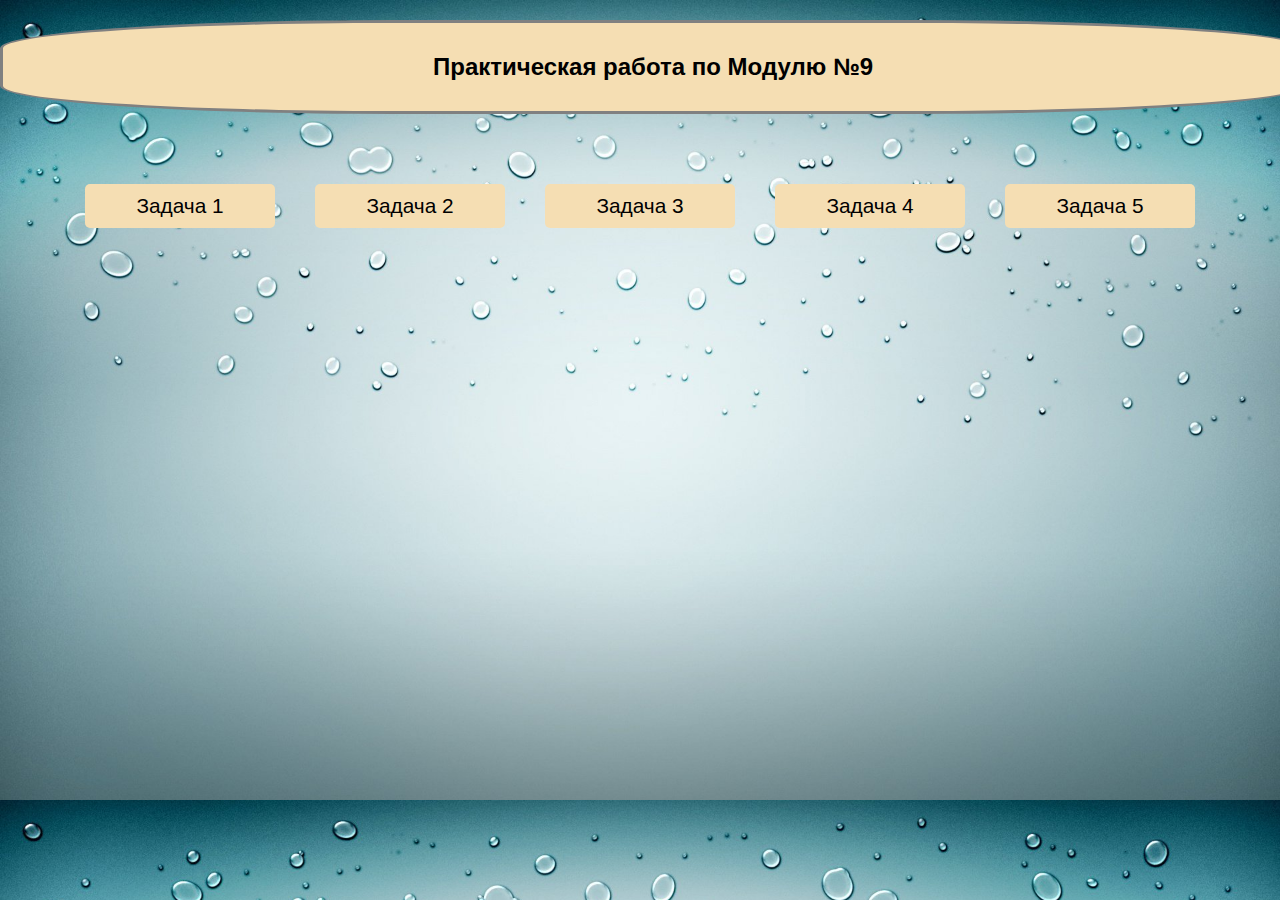
<file: index.html>
<!DOCTYPE html>
<html lang="en">
<head>
    <meta charset="UTF-8">
    <title>JS-Start</title>
    <link rel="stylesheet" href="style.css">
</head>
<body>
<header>
<div class="container">
  <div class="container-header">
    <div class="header-title">
      <h2>Практическая работа по Модулю №9</h2>
    </div>
  </div>
</div>
</header>
<main>
  <div class="container"> 
    <div class="container-main">
    <ul>
        <li>
           <a href="task1/index.html">Задача 1</a>
        </li>
        <li>
           <a href="task2/index.html">Задача 2</a>
        </li>
        <li>
           <a href="task3/index.html">Задача 3</a>
        </li>
        <li>
           <a href="task4/index.html">Задача 4</a>
         </li>
         <li>
           <a href="task5/index.html">Задача 5</a>
         </li>
     </ul>
    </div>
  </div>
</main>
<footer>

</footer>
</body>
</html>
</file>
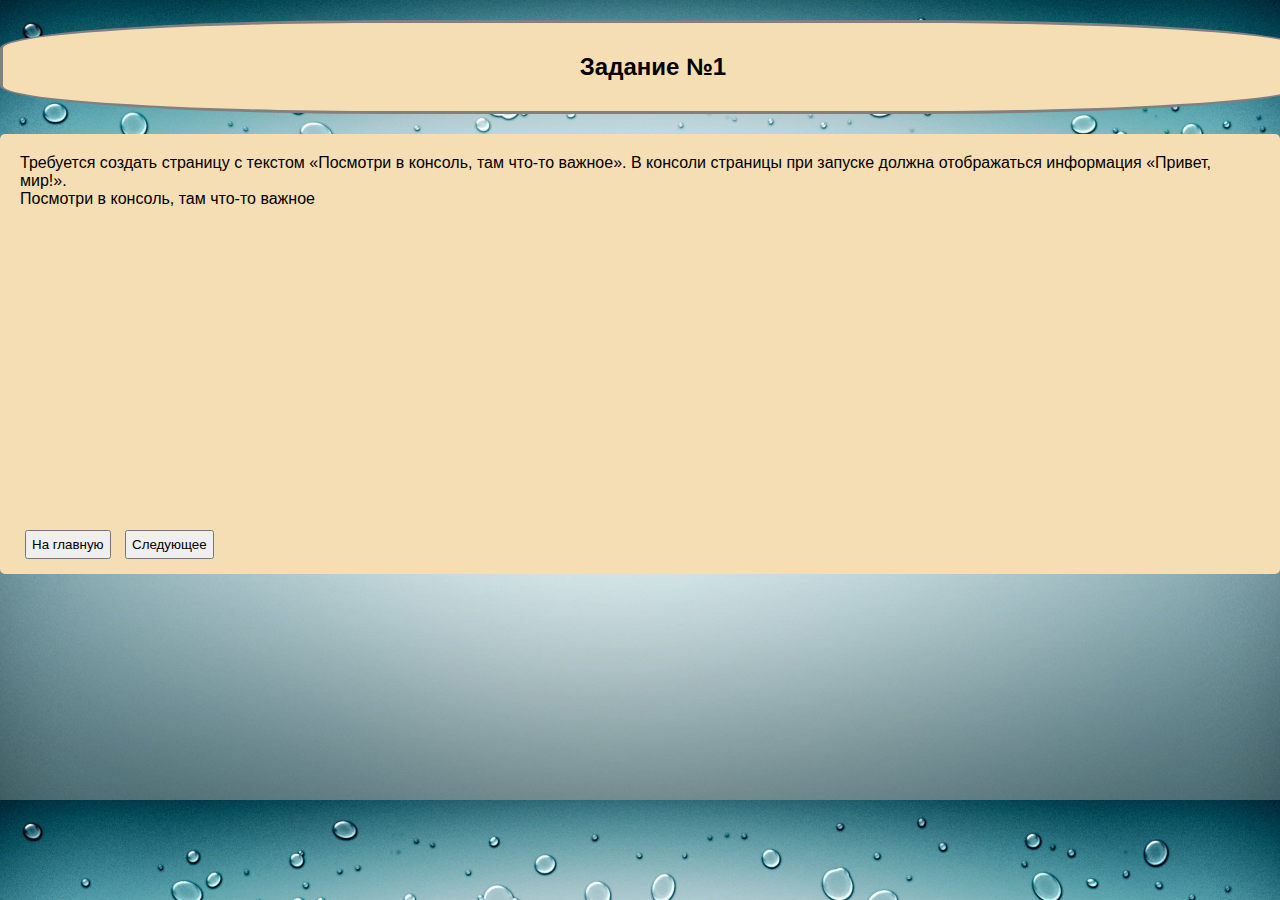
<file: task1/index.html>
<!DOCTYPE html>
<html lang="en">
<head>
    <meta charset="UTF-8">
    <title>JS-Start. 1 задача</title>
    <link rel="stylesheet" href="../style.css">
</head>
<body>
    <header>
        <div class="container">
          <div class="container-header">
            <div class="header-title">
              <h2>Задание №1</h2>
            </div>
          </div>
        </div>
    </header>
<main>
  <div class="container">
    <div class="container-main2">
      <p>Требуется создать страницу с текстом «‎Посмотри в консоль, там что-то важное»‎. В консоли страницы при запуске должна отображаться информация «‎Привет, мир!»‎.</p>
      <p>Посмотри в консоль, там что-то важное</p>
      <div class="div-btnNavigation">
        <a href="../index.html"><button class="btnNavigation">На главную</button></a>
        <a href="../task2/index.html"><button class="btnNavigation">Следующее</button></a>
      </div>
    </div>
  </div>
</main>
</body>
<script src="script.js"></script>
</html>
</file>
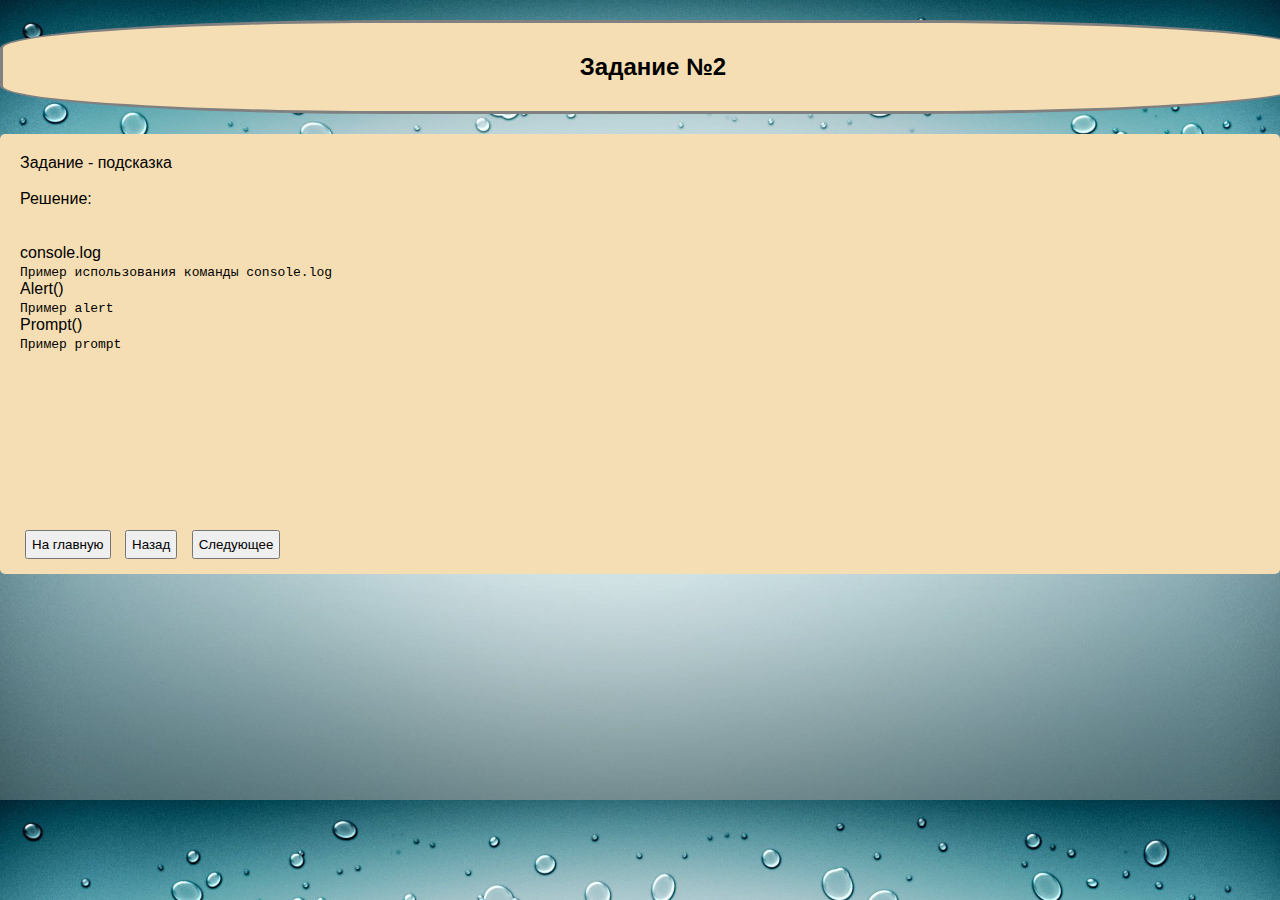
<file: task2/index.html>
<!DOCTYPE html>
<html lang="en">
<head>
    <meta charset="UTF-8">
    <title>JS-Start. 2 задача</title>
    <link rel="stylesheet" href="../style.css">
</head>
<body>
  <header>
    <div class="container">
      <div class="container-header">
        <div class="header-title">
          <h2>Задание №2</h2>
        </div>
      </div>
    </div>
  </header>
  <main>
    <div class="container">
      <div class="container-main2">
        <p>Задание - подсказка</p><br>
        <p>Решение:</p><br><br>
        <p id="consoleLog">console.log</p>
         <code>
        Пример использования команды console.log
         </code>
        <p id="alert">Alert()</p>
          <code>
        Пример alert
        </code>
        <p id="prompt">Prompt()</p>
        <code>
         Пример prompt
        </code>
        <script src="script.js"></script>
        <div class="div-btnNavigation">
        <a href="../index.html"><button class="btnNavigation">На главную</button></a>
        <a href="../task1/index.html"><button class="btnNavigation">Назад</button></a>
        <a href="../task3/index.html"><button class="btnNavigation">Следующее</button></a>
        </div>
      </div>
    </div>  
  </main>
</body>
</html>
</file>
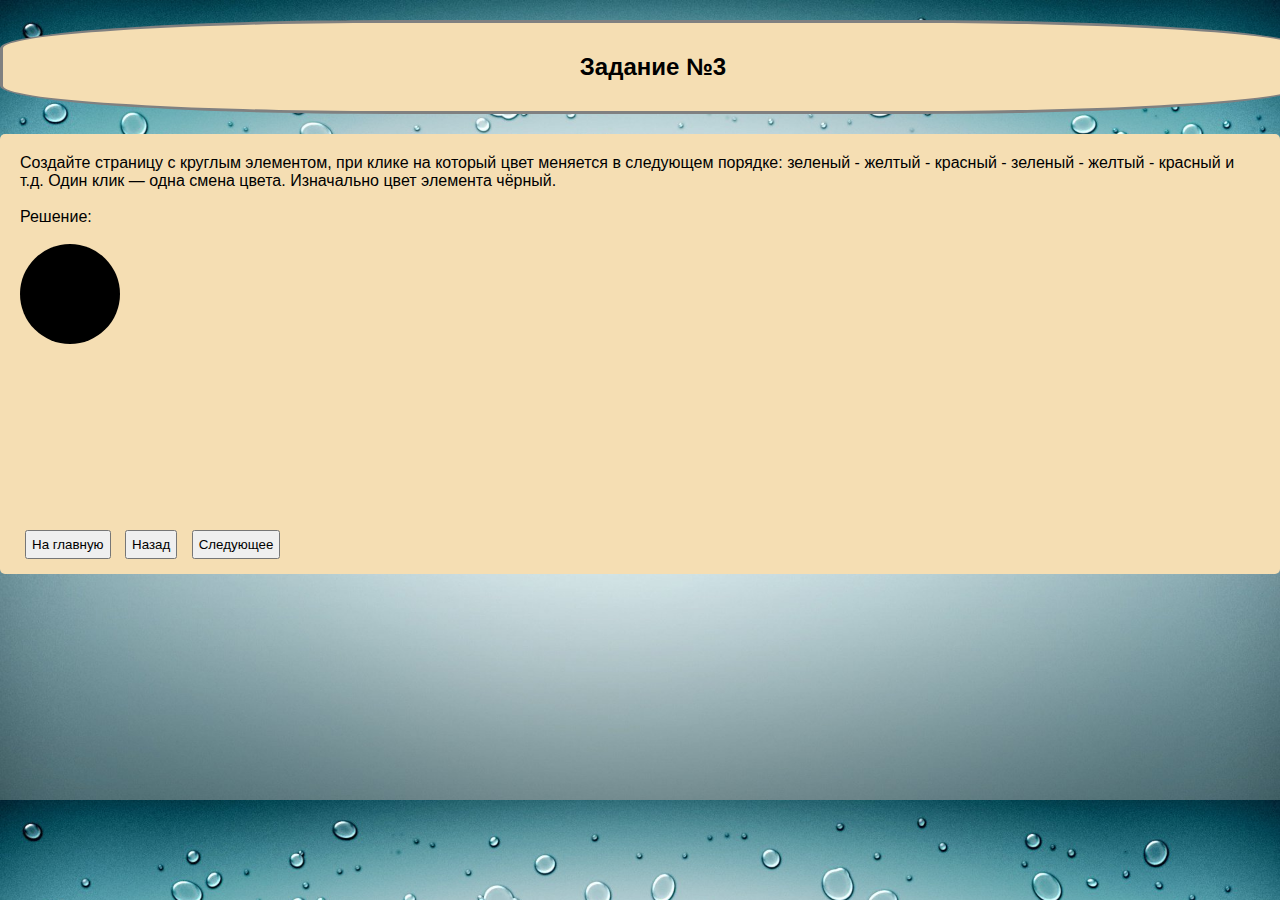
<file: task3/index.html>
<!DOCTYPE html>
<html lang="en">
<head>
    <meta charset="UTF-8">
    <title>JS-Start. 3 задача</title>
    <link rel="stylesheet" href="../style.css">
    <link rel="stylesheet" href="style.css">
</head>
<body>
  <header>
    <div class="container">
      <div class="container-header">
        <div class="header-title">
          <h2>Задание №3</h2>
        </div>
      </div>
    </div>
  </header>
  <main>
    <div class="container">
      <div class="container-main2">
        <p>Создайте страницу с круглым элементом, при клике на который цвет меняется в следующем порядке: зеленый - желтый - красный - зеленый - желтый - красный и т.д. Один клик — одна смена цвета. Изначально цвет элемента чёрный.</p>
        <br>
        <p>Решение:</p>
        <br>
        <div id="trafficLight"></div>
        <script src="script.js"></script>
        <div class="div-btnNavigation">
        <a href="../index.html"><button class="btnNavigation">На главную</button></a>
        <a href="../task2/index.html"><button class="btnNavigation">Назад</button></a>
        <a href="../task4/index.html"><button class="btnNavigation">Следующее</button></a>
        </div>
      </div>
    </div>
  </main>
</body>
</html>
</file>
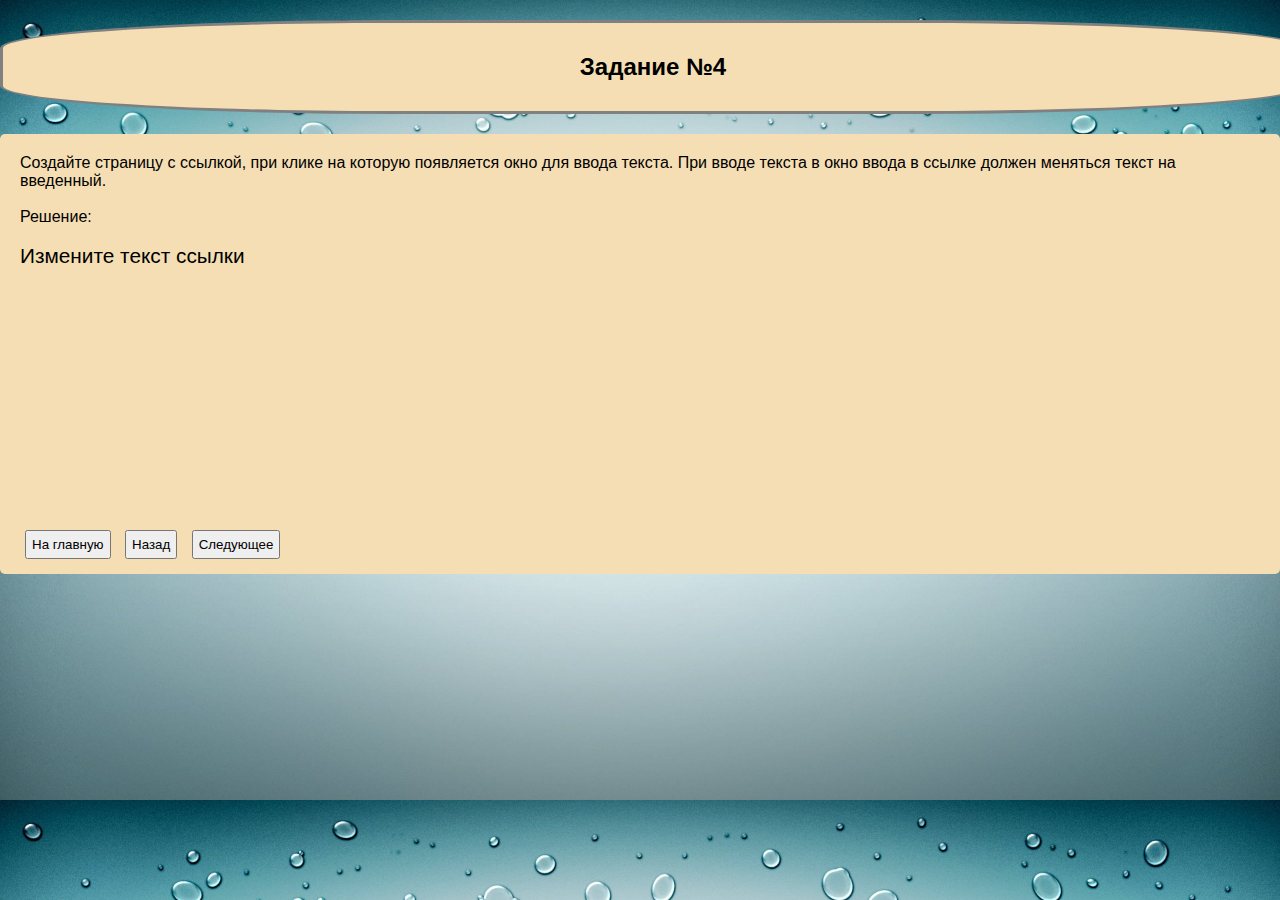
<file: task4/index.html>
<!DOCTYPE html>
<html lang="en">
<head>
    <meta charset="UTF-8">
    <title>JS-Start. 4 задача</title>
    <link rel="stylesheet" href="../style.css">
</head>
<body>
    <header>
        <div class="container">
          <div class="container-header">
            <div class="header-title">
              <h2>Задание №4</h2>
            </div>
          </div>
        </div>
    </header>
    <main>
      <div class="container">
        <div class="container-main2">
          <p>Создайте страницу с ссылкой, при клике на которую появляется окно для ввода текста. При вводе текста в окно ввода в ссылке должен меняться текст на введенный.</p>
          <br>
          <p>Решение:</p>
          <br>
          <a id="link" href="#">Измените текст ссылки</a>
          <script src="script.js"></script>
          <div class="div-btnNavigation">
          <a href="../index.html"><button class="btnNavigation">На главную</button></a>
          <a href="../task3/index.html"><button class="btnNavigation">Назад</button></a>
          <a href="../task5/index.html"><button class="btnNavigation">Следующее</button></a>
          </div>
        </div>
      </div>
    </main>
</body>
</html>
</file>
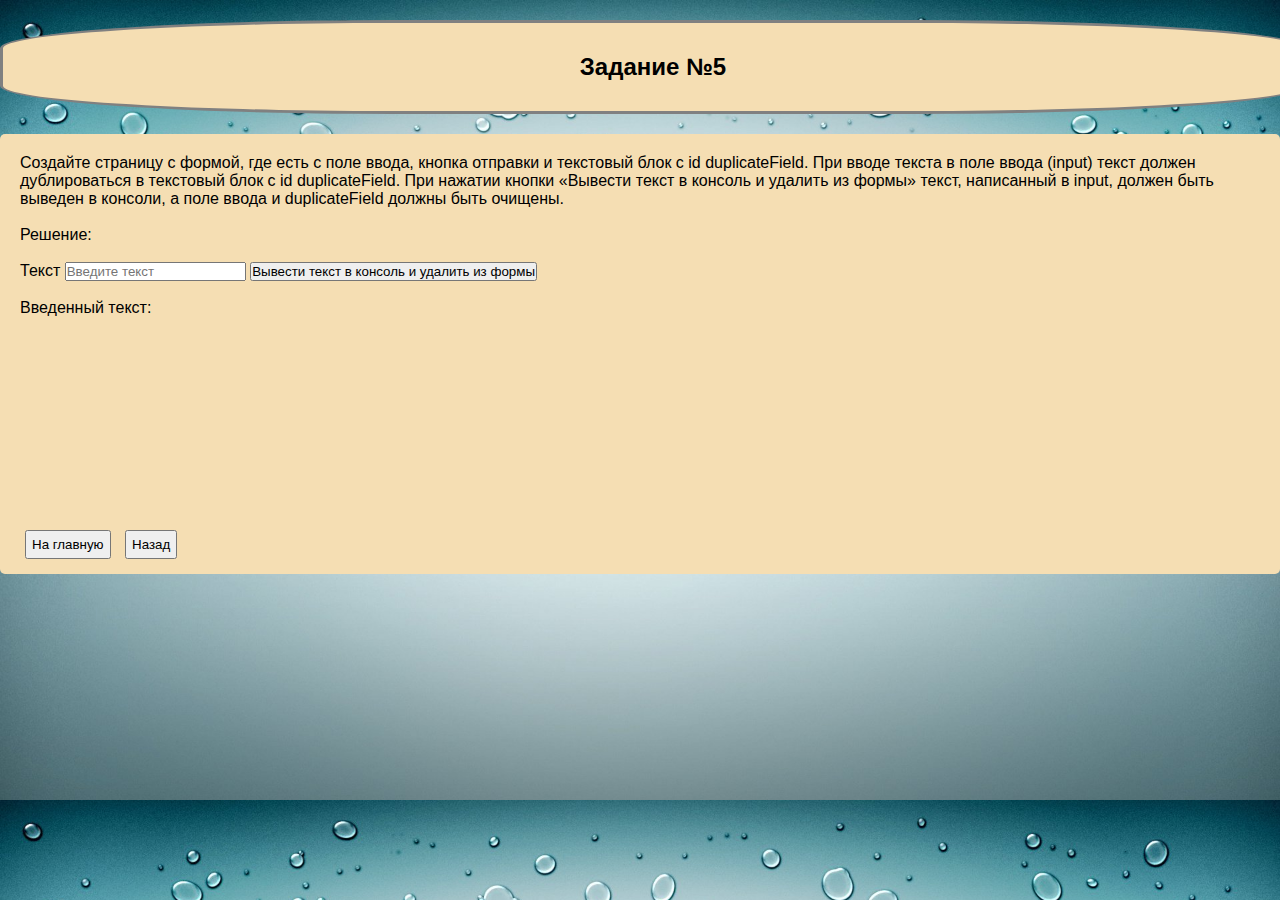
<file: task5/index.html>
<!DOCTYPE html>
<html lang="en">
<head>
    <meta charset="UTF-8">
    <title>JS-Start. 5 задача</title>
    <link rel="stylesheet" href="../style.css">
</head>
<body>
    <header>
        <div class="container">
          <div class="container-header">
            <div class="header-title">
              <h2>Задание №5</h2>
            </div>
          </div>
        </div>
    </header>
  <main>
    <div class="container">
      <div class="container-main2">
        <p>Создайте страницу с формой, где есть с поле ввода, кнопка отправки и текстовый блок с id duplicateField. При вводе текста в поле ввода (input) текст должен дублироваться в текстовый блок с id duplicateField.
          При нажатии кнопки «‎Вывести текст в консоль и удалить из формы»‎ текст, написанный в input, должен быть выведен в консоли, а поле ввода и duplicateField должны быть очищены.</p>
          <br>
          <p>Решение:</p>
          <br>
        <form action="#">
          <label>
          Текст
          <input type="text" id="textInput" placeholder="Введите текст">
          </label>
          <button class="btn" type="submit">
          Вывести текст в консоль и удалить из формы
          </button>
          </form>
          <br>
           <p id="">Введенный текст:</p>
        <p id="duplicateField"></p>
        <script src="script.js"></script>
        <div class="div-btnNavigation">
        <a href="../index.html"><button class="btnNavigation">На главную</button></a>
        <a href="../task4/index.html"><button class="btnNavigation">Назад</button></a>
        </div>
      </div>
    </div>  
  </main>
</body>
</html>
</file>
<file: style.css>
* {
  margin: 0;
  padding: 0;
}

body {
    width:100%;
    background-image: url(img/fon.jpg);
    background-size: cover;
    font-family: -apple-system, BlinkMacSystemFont, 'Segoe UI', Roboto, Oxygen, Ubuntu, Cantarell, 'Open Sans', 'Helvetica Neue', sans-serif;
}

.container-header {
    width:1240px;
    display:flex;
    background-color: wheat;
    border-radius: 30%;
    border:solid 3px gray;
    justify-content:center;
    text-align: center;
    margin:20px auto;
    padding:30px;
}
.container-main{
    width:1240px;
    margin:0 auto;
    justify-content:center;
    text-align: center;
    padding-top:50px;
}

ul {
    display:flex;
    justify-content:center;
}

li {
    padding:10px 20px;
    margin:0 20px;
    width:150px;
    background-color: wheat;
    list-style-type: none;
    border-radius: 5px;
}

a {
    text-decoration: none;
    color:black;
    font-size: 1.3em;
}

a:hover {
    color:red;
}

.container-main2{
    width:1240px;
    height:400px;
    margin:0 auto;
    background-color: wheat;
    padding-top:50px;
    padding:20px;
    border-radius: 5px;
    position:relative;
}
.div-btnNavigation {
    position: absolute;
    bottom: 10px;  
}
.btnNavigation {
    padding: 5px; 
    margin: 5px; 
}
</file>
<file: task3/style.css>
#trafficLight {
    width: 100px;
    height: 100px;
    border-radius: 50%;
    background: black;
  }
</file>
